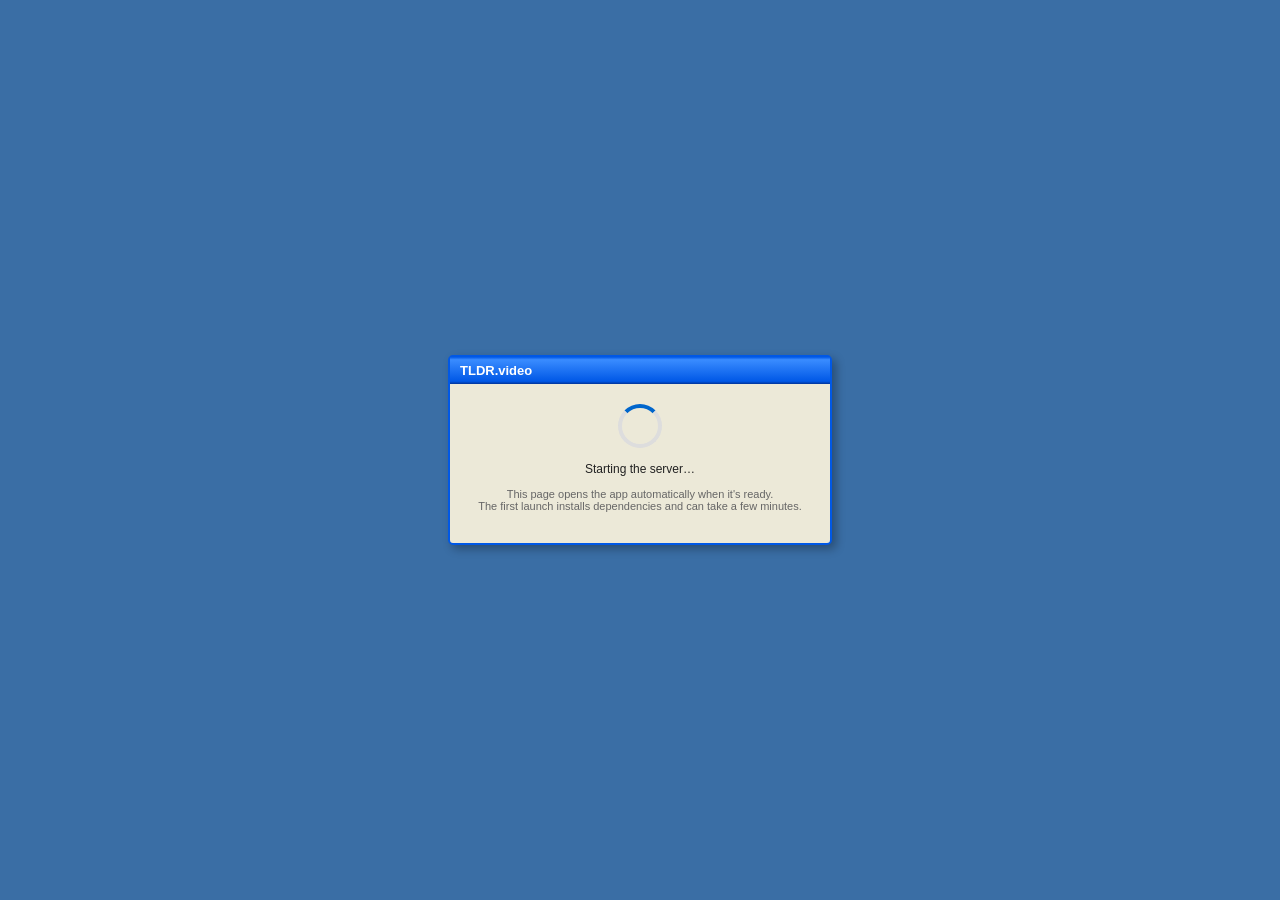
<file: launcher/starting.html>
<!DOCTYPE html>
<html lang="en">
<head>
<meta charset="UTF-8">
<title>Starting TLDR.video...</title>
<style>
    body { margin: 0; height: 100vh; display: flex; align-items: center; justify-content: center;
           background: #3a6ea5; font-family: Tahoma, 'Segoe UI', sans-serif; }
    .dialog { width: 380px; background: #ece9d8; border: 2px solid #0058e6; border-radius: 5px;
              box-shadow: 4px 4px 10px rgba(0,0,0,0.3); }
    .header { background: linear-gradient(180deg, #0058e6 0%, #3a8cff 10%, #0058e6 90%, #003399 100%);
              color: #fff; padding: 6px 10px; font-size: 13px; font-weight: bold; }
    .content { padding: 20px; text-align: center; font-size: 12px; color: #222; }
    .spinner { width: 36px; height: 36px; border: 4px solid #ddd; border-top-color: #0066cc;
               border-radius: 50%; margin: 0 auto 14px; animation: spin 1s linear infinite; }
    @keyframes spin { to { transform: rotate(360deg); } }
    .hint { color: #666; font-size: 11px; margin-top: 10px; }
    a { color: #0066cc; }
</style>
</head>
<body>
<div class="dialog">
    <div class="header">TLDR.video</div>
    <div class="content">
        <div class="spinner" id="spinner"></div>
        <p id="message">Starting the server&hellip;</p>
        <p class="hint" id="hint">This page opens the app automatically when it's ready.<br>
        The first launch installs dependencies and can take a few minutes.</p>
    </div>
</div>
<script>
    // Poll the server by loading a tiny image; works from a file:// page in every browser.
    const APP_URL = 'http://localhost:8000/';
    const started = Date.now();
    function check() {
        const img = new Image();
        img.onload = () => location.replace(APP_URL);
        img.onerror = () => {
            const mins = (Date.now() - started) / 60000;
            if (mins > 15) {
                document.getElementById('spinner').style.display = 'none';
                document.getElementById('message').textContent = 'The server has not started.';
                document.getElementById('hint').innerHTML =
                    'Check the Terminal window for errors, then <a href="' + APP_URL + '">try again</a>.';
                return;
            }
            setTimeout(check, 1500);
        };
        img.src = APP_URL + 'static/favicon.png?t=' + Date.now();
    }
    check();
</script>
</body>
</html>
</file>
